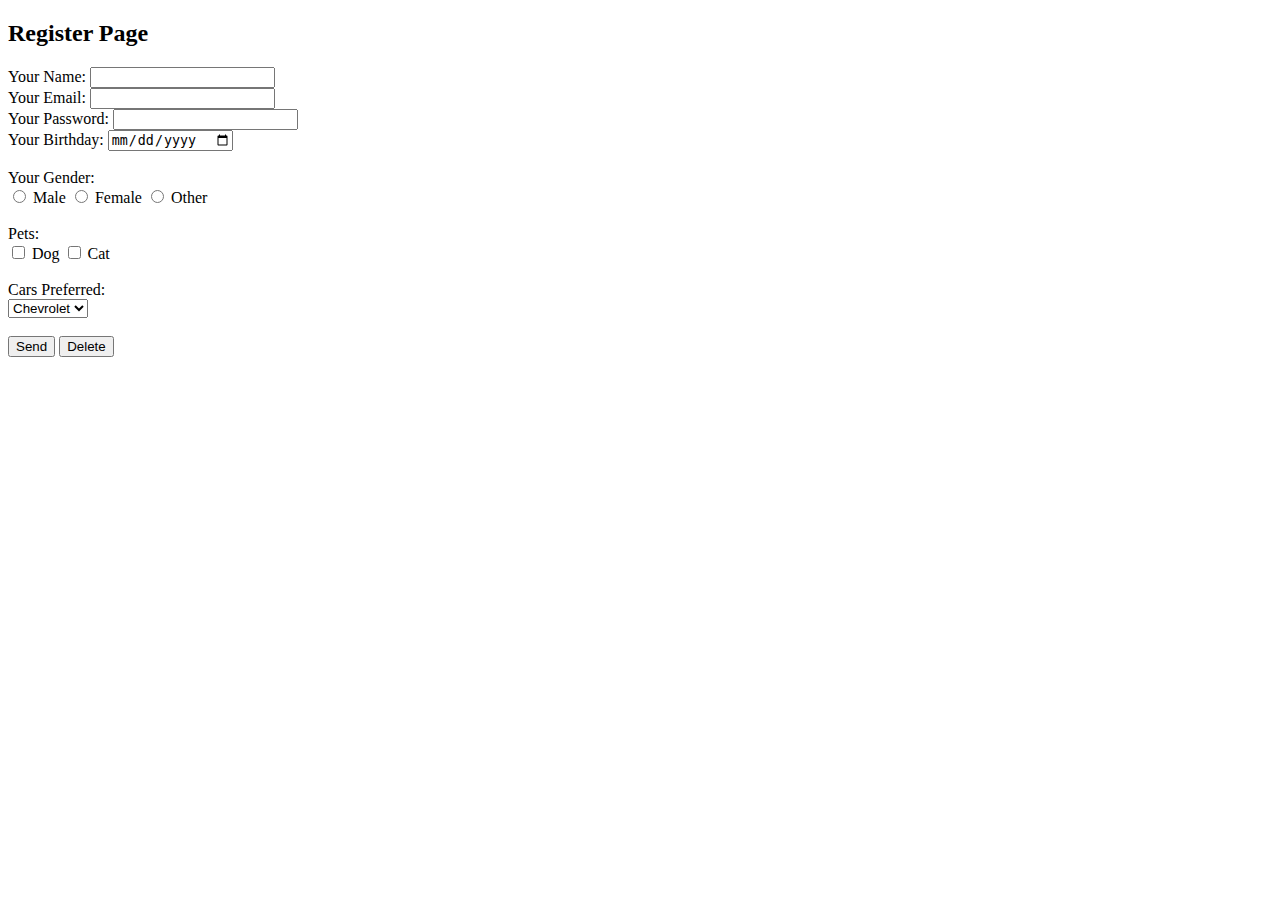
<file: pages/register.html>
<!DOCTYPE html>
<html lang="en">
<head>
    <meta charset="UTF-8">
    <meta name="viewport" content="width=device-width, initial-scale=1.0">
    <title>Register Forms</title>
</head>
<body>
    <div>
        <header>
            <h2> Register Page </h2>
        </header>
        <!--- Use GET, not POST-->
        <form method="GET">
            Your Name: <input required type="text" name="name"><br>
            Your Email: <input required type="email" name="email"><br>
            Your Password: <input required type="password" name="password" min="8"><br>
            Your Birthday: <input required type="date" name="birthday"><br></br>
            Your Gender: <br>
            <input type="radio" name="gender" value="Male"> Male
            <input type="radio" name="gender" value="Female"> Female
            <input type="radio" name="gender" value="Other"> Other <br></br>

            Pets: <br>
            <input type="checkbox" name="dog"> Dog
            <input type="checkbox" name="cat"> Cat <br></br>

            Cars Preferred: <br>
            <select name="cars">
                <option value="Chevrolet" name="chevrolet">Chevrolet</option>
                <option value="Ford" name="ford">Ford</option>
                <option value="Toyota" name="toyota">Toyota</option>
            </select> <br></br>

            <input type="submit" value="Send">
            <input type="reset" value="Delete">
        </form>
    </div>
</body>
</html>
</file>
